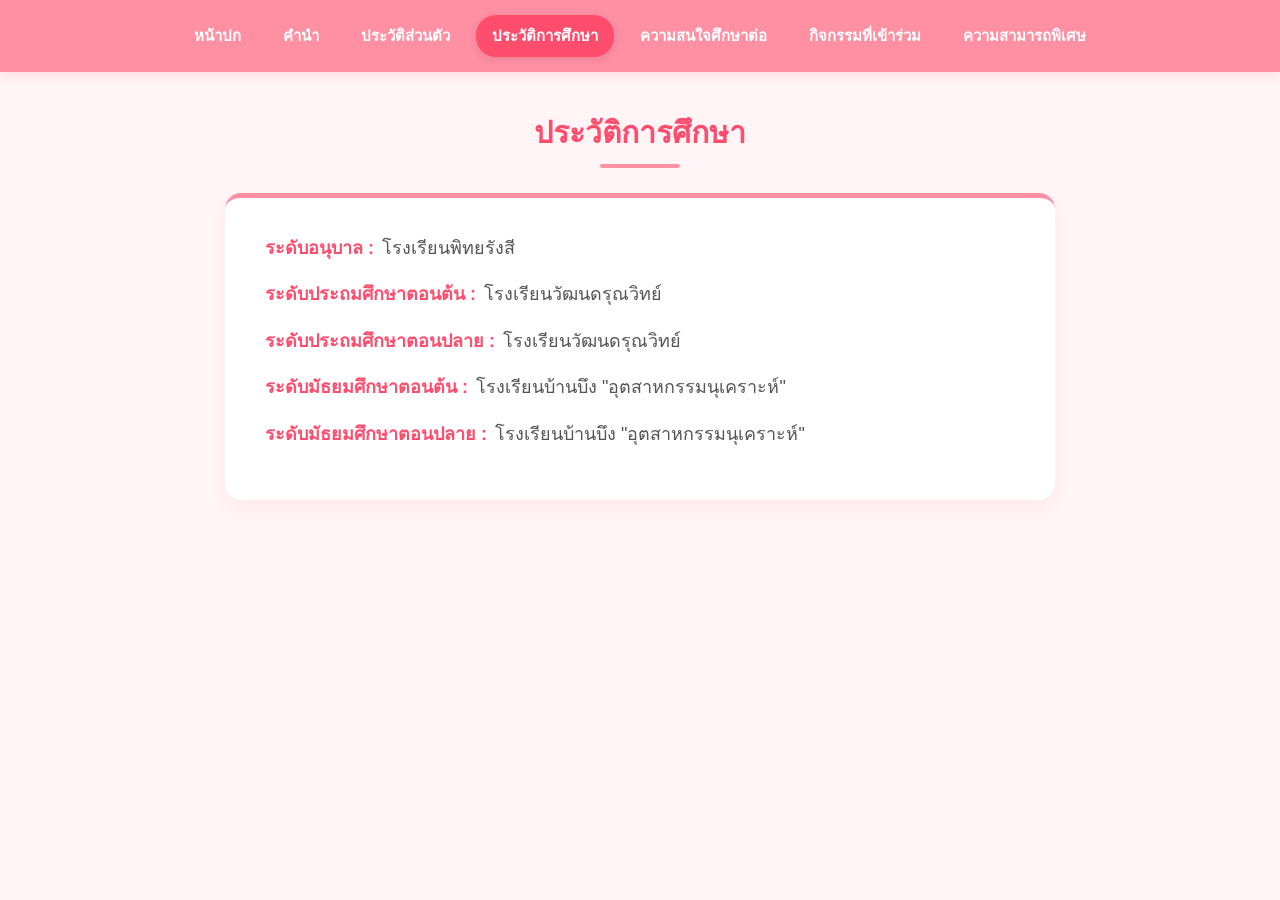
<file: education.html>
<!DOCTYPE html>
<html lang="th">
<head>
    <meta charset="UTF-8">
    <meta name="viewport" content="width=device-width, initial-scale=1.0">
    <title>ประวัติการศึกษา - Portfolio</title>
    <link rel="stylesheet" href="style.css?v=1">
</head>
<body>

    <nav class="navbar">
        <a href="index.html">หน้าปก</a>
        <a href="foreword.html">คำนำ</a>
        <a href="profile.html">ประวัติส่วนตัว</a>
        <a href="education.html" class="active">ประวัติการศึกษา</a>
        <a href="interest.html">ความสนใจศึกษาต่อ</a>
        <a href="activities.html">กิจกรรมที่เข้าร่วม</a>
        <a href="skills.html">ความสามารถพิเศษ</a>
    </nav>

    <main class="page-container">
        <h1 class="heading">ประวัติการศึกษา</h1>
        <div class="content-card edu-card">
            <p><span class="edu-level">ระดับอนุบาล :</span> <span class="school-name">โรงเรียนพิทยรังสี</span></p>
            <p><span class="edu-level">ระดับประถมศึกษาตอนต้น :</span> <span class="school-name">โรงเรียนวัฒนดรุณวิทย์</span></p>
            <p><span class="edu-level">ระดับประถมศึกษาตอนปลาย :</span> <span class="school-name">โรงเรียนวัฒนดรุณวิทย์</span></p>
            <p><span class="edu-level">ระดับมัธยมศึกษาตอนต้น :</span> <span class="school-name">โรงเรียนบ้านบึง "อุตสาหกรรมนุเคราะห์"</span></p>
            <p><span class="edu-level">ระดับมัธยมศึกษาตอนปลาย :</span> <span class="school-name">โรงเรียนบ้านบึง "อุตสาหกรรมนุเคราะห์"</span></p>
        </div>
    </main>

</body>
</html>
</file>
<file: style.css>
/* ==========================================
   Global & Typography Settings
   ========================================== */
* {
    box-sizing: border-box;
    margin: 0;
    padding: 0;
}

body {
    font-family: 'Sarabun', 'Tahoma', sans-serif;
    background-color: #fff5f7; /* ชมพูอ่อนพาสเทล */
    color: #4a3b40;
    line-height: 1.7;
}

/* ==========================================
   Navbar (แถบเมนูสีชมพู)
   ========================================== */
.navbar {
    background-color: #ff8fa3; /* สีชมพูน่ารักหลัก */
    display: flex;
    justify-content: center;
    align-items: center;
    flex-wrap: wrap;
    padding: 12px 20px;
    position: sticky;
    top: 0;
    box-shadow: 0 4px 12px rgba(255, 143, 163, 0.25);
    z-index: 1000;
}

.navbar a {
    color: #ffffff;
    text-decoration: none;
    padding: 8px 16px;
    font-size: 15px;
    font-weight: 600;
    border-radius: 20px; /* ขอบมนน่ารัก */
    margin: 3px 5px;
    transition: all 0.25s ease;
    white-space: nowrap;
}

.navbar a:hover, .navbar a.active {
    background-color: #ff4d6d; /* สีชมพูเข้มสดใส */
    box-shadow: 0 2px 8px rgba(0, 0, 0, 0.1);
}

/* ==========================================
   Layout Containers & Headers
   ========================================== */
.page-container {
    width: 90%;
    max-width: 850px;
    margin: 35px auto;
    padding: 0 10px;
}

.heading {
    font-size: 30px;
    font-weight: bold;
    text-align: center;
    color: #ff4d6d;
    margin-bottom: 25px;
    position: relative;
    padding-bottom: 10px;
}

.heading::after {
    content: '';
    position: absolute;
    bottom: 0;
    left: 50%;
    transform: translateX(-50%);
    width: 80px;
    height: 4px;
    background-color: #ff8fa3;
    border-radius: 4px;
}

/* ==========================================
   Card Styling
   ========================================== */
.profile-card, .content-card, .contact-box {
    background: #ffffff;
    border-radius: 16px;
    padding: 35px 40px;
    margin-bottom: 30px;
    box-shadow: 0 8px 20px rgba(255, 182, 193, 0.2);
    border-top: 5px solid #ff8fa3;
}

.content-card h3 {
    font-size: 20px;
    color: #ff4d6d;
    margin-bottom: 12px;
}

/* ==========================================
   Profile & Content Images
   ========================================== */
.profile-img, .content-img {
    width: 100%;
    max-width: 300px;
    height: auto;
    object-fit: cover;
    border-radius: 16px;
    display: block;
    margin: 0 auto 20px auto;
    box-shadow: 0 6px 15px rgba(255, 143, 163, 0.25);
    border: 3px solid #fff0f3;
}

/* Lists Styling */
ul {
    padding-left: 10px;
    list-style-type: none;
}

ul li {
    font-size: 17px;
    margin-bottom: 12px;
    position: relative;
    padding-left: 28px;
}

ul li::before {
    content: "♥";
    color: #ff758f;
    font-size: 18px;
    position: absolute;
    left: 0;
    top: 0px;
}

/* Contact Section */
.contact-box h2 {
    font-size: 22px;
    color: #ff4d6d;
    margin-bottom: 20px;
    border-bottom: 2px dashed #ffccd5;
    padding-bottom: 10px;
}

.contact-box p {
    font-size: 16px;
    margin-bottom: 12px;
}

.contact-box a {
    color: #ff4d6d;
    text-decoration: none;
    font-weight: 600;
}

.contact-box a:hover {
    text-decoration: underline;
}

/* ==========================================
   Interest Page Styles
   ========================================== */
.interest-single-p {
    font-size: 17px;
    color: #4a3b40;
    line-height: 1.8;
    text-indent: 2.5em !important;
    text-align: justify;
    margin-bottom: 16px;
}

.target-card-center {
    text-align: center !important;
}

.university-grid {
    display: grid;
    grid-template-columns: repeat(2, 1fr);
    gap: 20px;
    margin-top: 20px;
}

.uni-item {
    background: #fff0f3;
    padding: 20px;
    border-radius: 12px;
    border: 1px solid #ffccd5;
}

.uni-logo {
    width: 120px;
    height: 120px;
    object-fit: contain;
    margin-bottom: 10px;
}

.uni-item .faculty-name {
    font-weight: bold;
    color: #ff4d6d;
    font-size: 18px;
    display: block;
}

.uni-item .university-name {
    color: #555;
    font-size: 16px;
}

/* ==========================================
   Education Page Styles
   ========================================== */
.edu-card p {
    font-size: 18px;
    margin-bottom: 16px;
    display: flex;
    flex-wrap: wrap;
    align-items: center;
}

.edu-card .edu-level {
    font-weight: 700;
    color: #ff4d6d !important;
    margin-right: 8px;
}

.edu-card .school-name {
    color: #555555;
}

/* ==========================================
   Foreword Page Styles
   ========================================== */
.content-card p.foreword-p {
    font-size: 17px;
    color: #4a3b40;
    line-height: 1.8;
    text-indent: 2.5em;
    text-align: justify;
    margin-bottom: 20px;
}

.foreword-author {
    margin-top: 30px;
    text-align: right !important;
}

.foreword-author .author-label {
    font-weight: 700;
    color: #ff4d6d !important;
    margin-right: 6px;
}

.foreword-author .author-name {
    font-weight: 600;
    color: #ff8fa3 !important;
}

.foreword-image-container {
    display: flex;
    justify-content: center;
    margin-top: 25px;
}

.foreword-img {
    width: 100%;
    max-width: 380px;
    border-radius: 16px;
    box-shadow: 0 4px 15px rgba(255, 143, 163, 0.2);
}

/* ==========================================
   Activities Page Styles
   ========================================== */
.activity-card {
    text-align: center !important;
    padding: 30px 25px !important;
}

.activity-img-wrapper {
    display: flex;
    justify-content: center;
    margin-bottom: 20px;
}

.activity-img {
    max-width: 480px;
    width: 100%;
    height: auto;
    border-radius: 12px;
    box-shadow: 0 4px 15px rgba(0, 0, 0, 0.08);
}

.activity-desc {
    font-size: 16px;
    color: #4a3b40;
    line-height: 1.7;
    text-align: left;
    background: #fff0f3;
    padding: 15px 20px;
    border-radius: 10px;
    border-left: 4px solid #ff758f;
}

/* ==========================================
   Skills Page Styles (Vertical Clean Layout)
   ========================================== */
.skills-single-card {
    padding: 40px !important;
}

.skill-item {
    margin-bottom: 35px;
}

.skill-item:last-child {
    margin-bottom: 0;
}

.skill-item .skill-title {
    font-size: 20px;
    font-weight: bold;
    color: #ff4d6d !important;
    margin-bottom: 15px;
    display: block;
    position: relative;
    padding-left: 25px;
}

.skill-item .skill-title::before {
    content: "♥";
    color: #ff758f;
    font-size: 20px;
    position: absolute;
    left: 0;
    top: -2px;
}

.skill-item .skill-img-wrapper {
    display: flex;
    justify-content: center;
}

.skill-item .skill-img {
    width: 100%;
    max-width: 500px;
    height: 280px;
    object-fit: cover;
    border-radius: 12px;
    box-shadow: 0 4px 12px rgba(255, 143, 163, 0.2);
}

/* Responsive design */
@media (max-width: 600px) {
    .page-container { width: 95%; }
    .university-grid { grid-template-columns: 1fr; }
    .profile-card, .content-card, .contact-box { padding: 20px; }
    .heading { font-size: 24px; }
    .skill-item .skill-img { height: 200px; }
}
</file>
